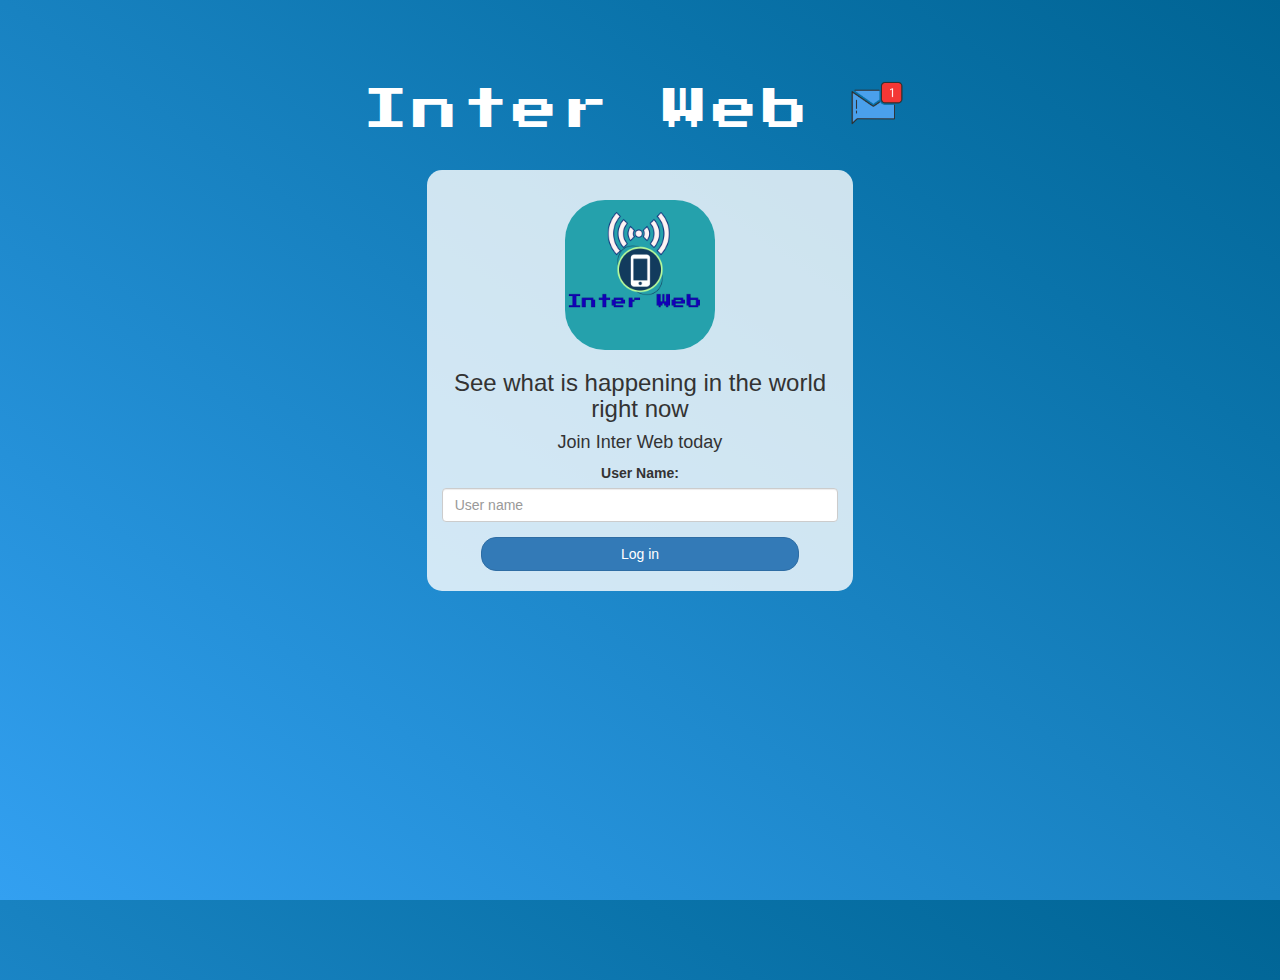
<file: index.html>
<!DOCTYPE html>
<html>

<head>
	<title>Inter Web</title>
	<link rel="preconnect" href="https://fonts.gstatic.com">
	<link href="https://fonts.googleapis.com/css2?family=Press+Start+2P&display=swap" rel="stylesheet">

	<link rel="stylesheet" href="https://maxcdn.bootstrapcdn.com/bootstrap/3.4.0/css/bootstrap.min.css">
	<script src="https://ajax.googleapis.com/ajax/libs/jquery/3.4.1/jquery.min.js"></script>
	<script src="https://maxcdn.bootstrapcdn.com/bootstrap/3.4.0/js/bootstrap.min.js"></script>

	<link rel="stylesheet" type="text/css" href="style.css">
	<script src="kwitter.js"></script>
</head>

<body>
	<center>
		<h1 class="header">
			Inter Web<sup>
				<img src="m2.png">
			</sup>
		</h1>
		<div class="col-lg-4 col-md-6 col-sm-6 col-xs-11 login_div">
			<img src="logo new.png" id="logo" class="logo">
			<h3>See what is happening in the world right now</h3>
			<h4>Join Inter Web today</h4>
			<div class="form-group">
				<label>User Name:</label>
				<input type="text" id="user_name" class="form-control" placeholder="User name">

			</div>
			<button id="login_button" class="btn btn-primary" onclick="addUser()">Log in</button>
			<br><br>
		</div>
	</center>
</body>

</html>
</file>
<file: style.css>
html, body
{
  height: 100%;
  margin: 0;
}

body
{
background-image: linear-gradient(to right top, #33a0f1, #2591d9, #1882c1, #0a73aa, #006494);
}

.header
{
	color: white;font-family: 'Press Start 2P', cursive;font-size: 45px;letter-spacing: 5px;margin-top: 80px;
}
.header img
{
	width: 80px;margin-left: -15px;
}

.login_div
{
	background: rgba(255,255,255,0.8);float: none;border-radius: 15px;
}

.logo
{
	width: 80px;margin-top: 30px;border-radius: 40px;
}

#login_button
{
	width: 80%;border-radius: 15px;
}

.room_name
{
	cursor: pointer;
	font-size: 20px;
}


#logout
{
	font-size: 20px; float: right;
}


#output
{
	padding: 10px; width:80%;background: rgba(255,255,255,0.8);border-radius: 15px;
}

.input_div_room_page
{
	width: 80%;
}

.input_div label
{
	color: white;font-size: 20px;
}


.input_div_message_page
{
	position: fixed;bottom: 0px;width: 100%;background: rgba(255,255,255,0.8);
}
.input_div_message_page label
{
	color: black;
}
.input_div_message_page #msg
{
	width: 80%;
}
.input_div_message_page button
{
	margin-top: 15px;
	width: 50%; 
}
.color_white
{
	color: white
}

.user_tick
{
	width:20px;
}
.message_h4
{
	padding-left:5px;color:grey;
}
.logo{
	height: 150px; width: 150px;
}
</file>
